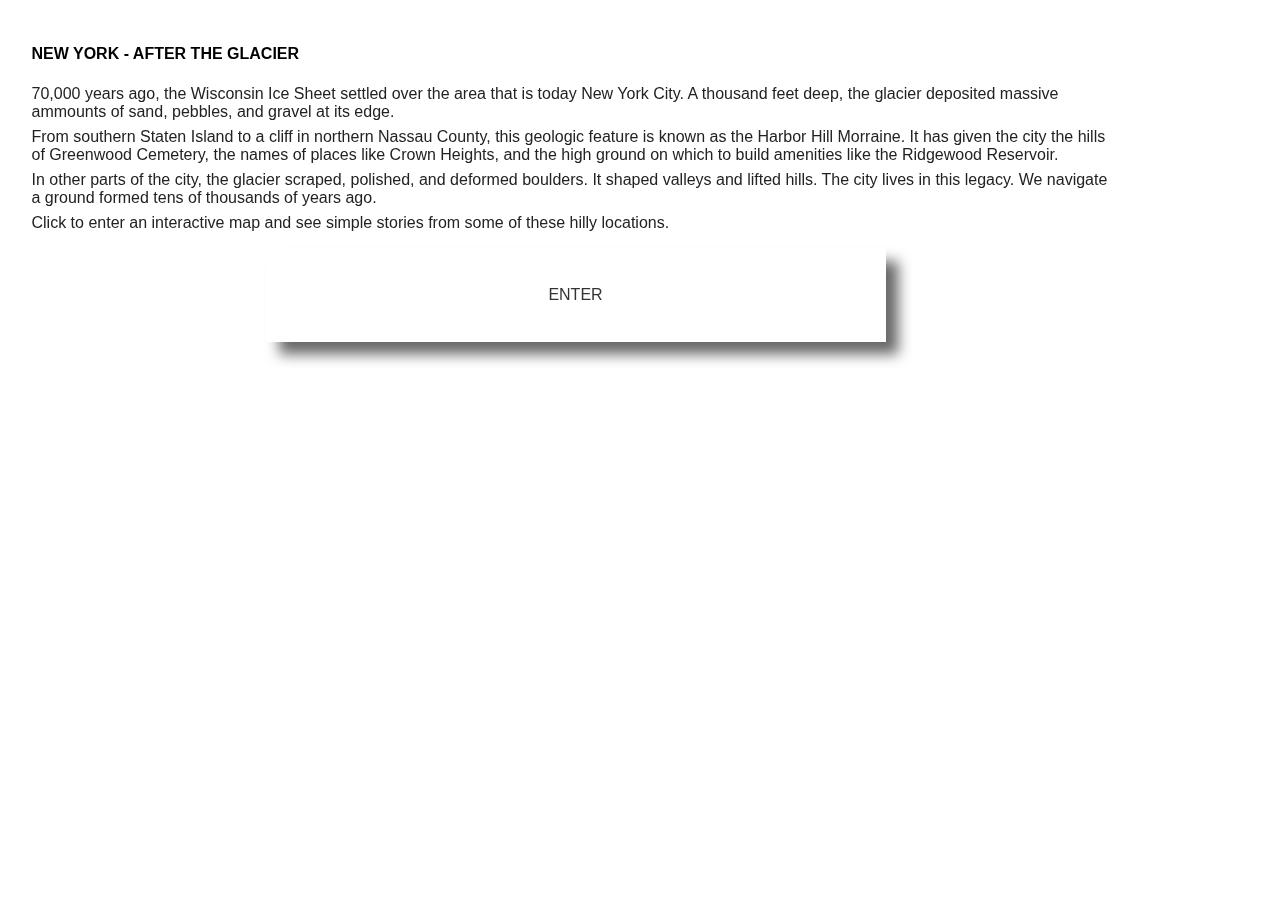
<file: index.html>
<!DOCTYPE html>
<html>
<head>
    <meta charset='utf-8' />
    <title>New York, After the Glacier</title>
    <meta name="viewport" content="initial-scale=1,maximum-scale=1,user-scalable=no">
    <link href="https://api.mapbox.com/mapbox-gl-js/v2.7.0/mapbox-gl.css" rel="stylesheet">
    <link rel="icon" type="image/png" href="data/identity/favicon-green.png"/>
    <script src="https://api.mapbox.com/mapbox-gl-js/v2.7.0/mapbox-gl.js"></script>
    <script src="./openingpopup.js"></script>
    <link href="styles.css" rel="stylesheet">
</head>

<body>
    <div class="opening_text">
        <h2 class="heading">New York - After the Glacier</h2>
        <br>
        <p class="description">
            70,000 years ago, the Wisconsin Ice Sheet settled over the area that is today New York City. A thousand feet deep, the glacier deposited massive 
            ammounts of sand, pebbles, and gravel at its edge.
        </p>
        <p class="description">
            From southern Staten Island to a cliff in northern Nassau County, this geologic feature is known as the Harbor Hill Morraine. It has given the city the hills of 
            Greenwood Cemetery, the names of places like Crown Heights, and the high ground on which to build amenities like the Ridgewood Reservoir.
        </p>    
        <p class="description">
            In other parts of the city, the glacier scraped, polished, and deformed boulders. It shaped valleys and lifted hills. The city lives in this legacy. We 
            navigate a ground formed tens of thousands of years ago. 
        </p>
        <p class="description">
            Click to enter an interactive map and see simple stories from some of these hilly locations.
        </p>
        <a class="enter__link" href="map.html">Enter</a>
    </div>
</body>
</file>
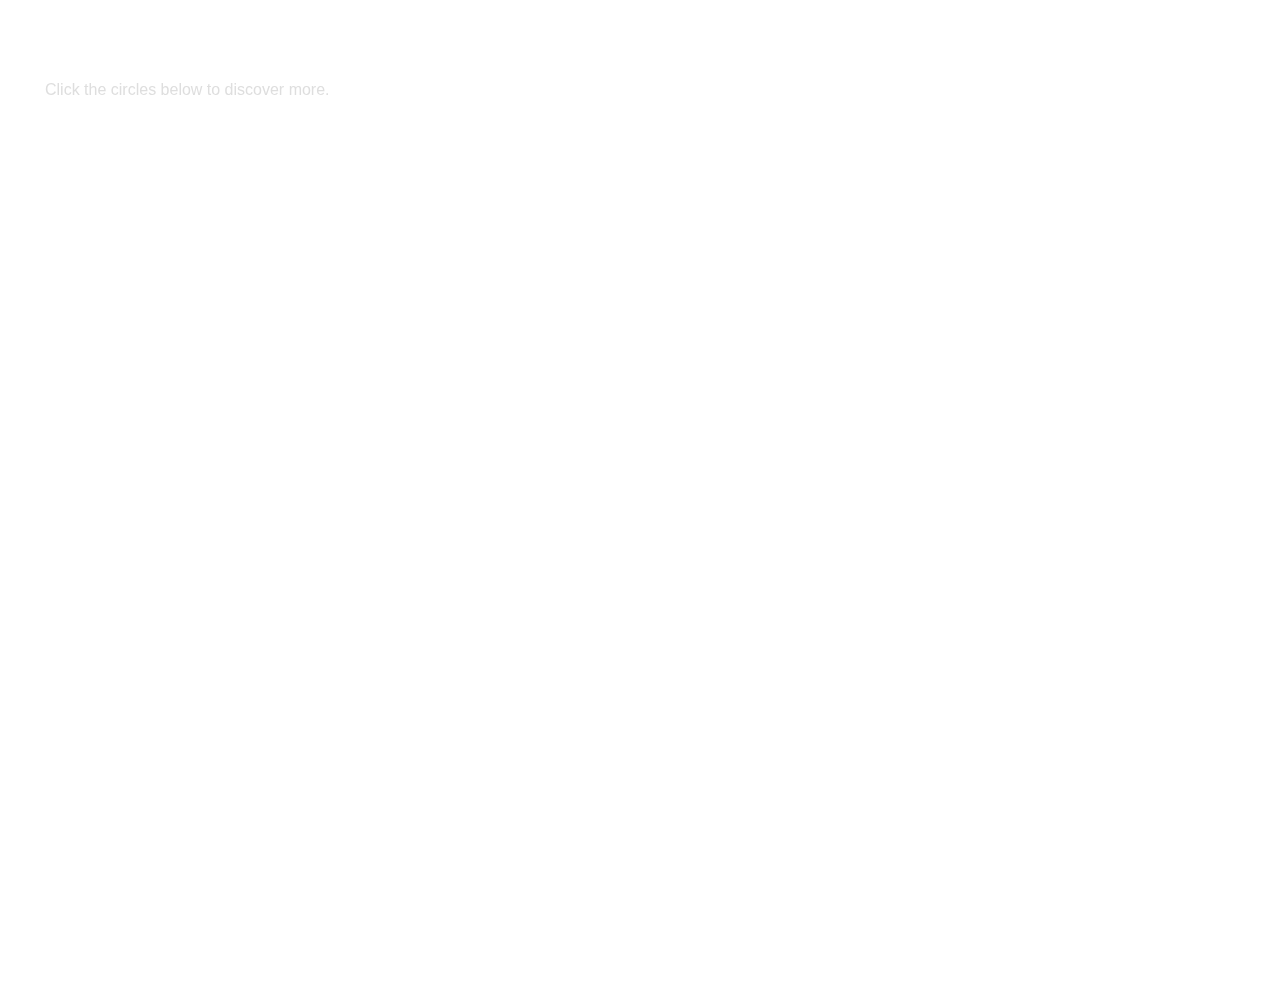
<file: map.html>
<!DOCTYPE html>
<html>
<head>
    <meta charset='utf-8' />
    <title>New York, After the Glacier</title>
    <meta name="viewport" content="initial-scale=1,maximum-scale=1,user-scalable=no">
    <link href="https://api.mapbox.com/mapbox-gl-js/v2.7.0/mapbox-gl.css" rel="stylesheet">
    <script src="https://api.mapbox.com/mapbox-gl-js/v2.7.0/mapbox-gl.js"></script>
    <script src="./openingpopup.js"></script>
    <link href="styles.css" rel="stylesheet">
</head>

<body>
    <!-- <div class="map__text">
        <h2 class="map__heading">New York - After the Glacier</h2>
    </div> -->
    <div class="map__text">
        <h2 class="map__heading">
            <a class="intro__link" href="index.html">New York - After the Glacier</a>
        </h2>
        <p class="map__description">
            Click the circles below to discover more.
        </p>

    </div>
    <div id='map'></div>
    <script type='text/javascript' src="map.js"></script>
</body>
</file>
<file: styles.css>
body {
    font-family: "HelveticaNeue-Light", "Helvetica Neue Light", "Helvetica Neue", Helvetica, Arial, "Lucida Grande", sans-serif;
    margin: 0;
    padding: 0;
    /* background-color: black; */
    transition: 0.5s;
    /* background-image: linear-gradient(rgb(0, 132, 255), white); */

    /* background-image: url('Data/ice_background.png'); */
    background-attachment: fixed;
    background-position: center;
    background-repeat: no-repeat;
    background-size: cover;
    overflow: hidden;
}

h1 {
    font-family: "HelveticaNeue-Light", "Helvetica Neue Light", "Helvetica Neue", Helvetica, Arial, "Lucida Grande", sans-serif;
    /* color: white; */
}

h2 {
    font-size: 1em;
    font-family: "HelveticaNeue-Light", "Helvetica Neue Light", "Helvetica Neue", Helvetica, Arial, "Lucida Grande", sans-serif;
    /* color: lightgrey; */
}

h4 {
    font-size: 0.75em;
    line-height: 1.125em;
    text-transform: uppercase;
}

.opening_text {
    position:fixed;
    width: 85vw;
    margin: 3.5vh;
    z-index: 100;
    /* background: rgba(120,120,120, 1);
    border: 1.5vw solid rgba(0, 0, 0, .05);   */
}

.heading {
    /* writing-mode: vertical-rl;
    text-orientation: upright; */
    text-transform: uppercase;
    -webkit-animation: fadeIn 2.5s;
    animation: fadeIn 2.5s;
}

.description {
    margin-top: -1vh;
    font-size: 1em;
    color: #222;
    -webkit-animation: fadeIn 3.5s;
    animation: fadeIn 3.5s;
}

.enter__link {
    /* writing-mode: vertical-rl;
    text-orientation: upright; */
    font-size: 1em;
    text-transform: uppercase;
    text-align: center;
    color: #333;
    display: block;
    margin-left: auto;
    margin-right: auto;
    width: 50%;
    text-decoration: none;
    /* background-color: blue; */
    border: 3vw solid #fff;
    box-shadow: 1vw 1vw 1vw #666;
}

@-webkit-keyframes fadeIn {
    from {opacity: 0;}
    to {opacity: 1;}
  }
  
  @keyframes fadeIn {
    from {opacity: 0;}
    to {opacity:1 ;}
  }

/** MAP Styles **/
.map__text {
    position:fixed;
    margin: 5vh;
    width: 90vw;
    z-index: 100; 
}

.map__description {
    margin-top: -1vh;
    font-size: 1em;
    color: #dedede;
    -webkit-animation: fadeIn 3.5s;
    animation: fadeIn 3.5s;
}

.map__heading {
    text-transform: uppercase;
    -webkit-animation: fadeIn 2.5s;
    animation: fadeIn 2.5s;
}

.intro__link {
    color: white;
    font-size: 1em;
    text-transform: uppercase;
    text-align: center;
    text-decoration: none;
}

.mapboxgl-popup-content {
    background-color: #333;
    color:white;
    width: 40vw;
    z-index: auto;
    line-height: 1em;
}
.popup__img {
    width: 40vw;
    height: 40vw;
    object-fit: cover;
}

.map__year {
    font-size: 0.75em;
    text-transform: uppercase;
    color: #dedede;
    text-decoration: none;
}

#map {
    width: 100vw;
    height: 110vh;
    -webkit-animation: fadeIn 1s;
    animation: fadeIn 1s;
}


/** DESKTOP Popup setting **/
@media (min-width: 600px) {
    .mapboxgl-popup-content {
        background-color: #333;
        color:white;
        width: 15vw;
        z-index: auto;
    }
    .popup__img {
        width: 15vw;
        height: 15vw;
        object-fit: cover;
    }
}
</file>
